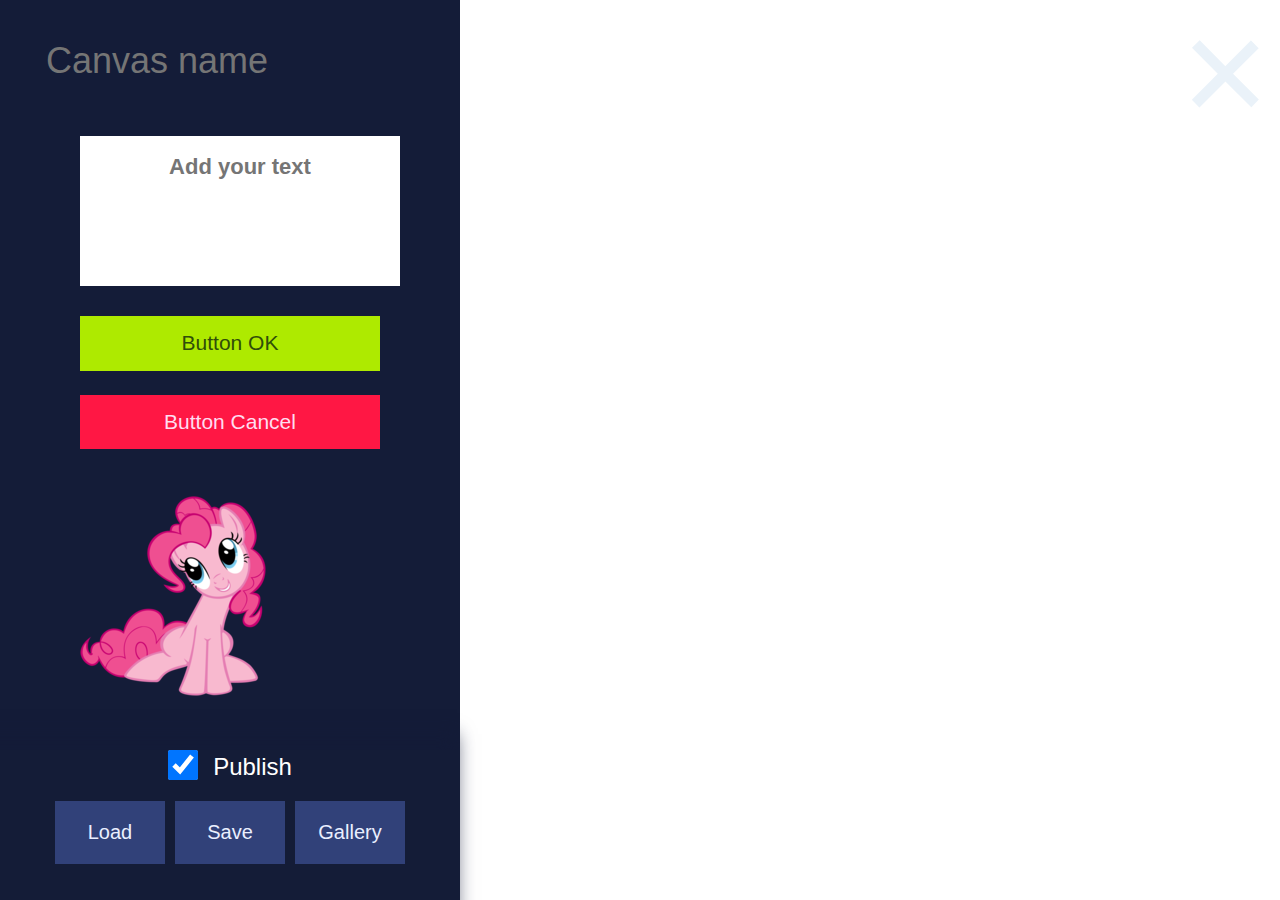
<file: index.html>
<!DOCTYPE html>
<html lang="en">
<head>
    <meta charset="UTF-8">
    <title>start page</title>
    <meta http-equiv="X-UA-Compatible" content="IE=edge,chrome=1">
    <meta name="viewport" content="width=device-width, initial-scale=1.0">
    <link rel="stylesheet" type="text/css" href="css/normalize.css" media="screen">
    <link rel="stylesheet" type="text/css" href="css/style.css" media="screen">
</head>
<body>
<div class="all">
    <section class="sidebar">
        <div class="option">
                <input type="text" id="nameCanvas" size="30" maxlength="30" class="name-canvas" placeholder="Canvas name" required>
                <div class="text">
                    <textarea id="text" placeholder="Add your text" class="component"></textarea>
                </div>
                <div class="buttons">
                    <button type="button" id="okButton" class="component">Button OK</button>
                    <button type="button" id="cancelButton" class="component">Button Cancel</button>
                </div>
                <div class="img" id="imgWrap">
                    <img src="img/pony.png" id="pony" class="component">
                </div>
        </div>
        <div class="control">
            <div>
                <input class="" type="checkbox" id="publish" checked />
                <label for="publish">Publish</label>
            </div>
            <div>
                <label for="point" class="button" type="button" id="loadItem">Load</label>
                <a href="#" type="button" id="save">Save</a>
                <a href="/test_Drag-n-Drop/gallery.html" type="button" id="gallery">Gallery</a>
            </div>
        </div>
    </section>
    <button id="close" type="button">&times;</button>
    <main class="main">
        <div id="canvas" class="canvas"></div>
    </main>
    <div class="all-modal">
        <input class="hide" type="checkbox" id="point"/>
        <div class="modal">
            <label class="modal-x2" for="point"></label>
            <div>
                <label class="modal-x" for="point">&times;</label>
                <h3 class="title">Load:</h3>
                <div id="nothing">
                    <p>You have nothing. If you need create items - add elements at white canvas and press "Save".</p>
                </div>
                <div id="hideEmpty">
                    <form  name="itemForm" action="" method="post">
                        <ul class="item-wrap" id="items">
                        </ul>
                        <div class="content-wrap">
                            <label for="point" class="button" type="button">Cancel</label>
                        </div>
                    </form>
                </div>
            </div>
        </div>
    </div>

</div>
</body>
<script type="text/javascript" src="js/script.js"></script>
</html>
</file>
<file: css/style.css>
.all {
    height: 100vh;
}
/*dropdown*/
.name-canvas {
    background: none;
    display: block;
    font-size: 36px;
    color: #fff;
    width: 80%;
    border: none;
    height: auto;
    padding: 30px 0 5px;
    margin: 10px auto 50px;
    cursor: pointer;
}
.name-canvas:focus {
    outline: none;
}
option {
    background: none;
    color: #333;
}
/*sidebar*/
.sidebar {
    width: 460px;
    height: 100%;
    background: #141c38;
    display: inline-block;
    float: left;
    color: #fff;
}
/*text*/
.text, .buttons, .img {
    display: block;
    margin: 0 auto 30px;
    width: 300px;
    height: 150px;
}
.text textarea {
    resize: none;
    min-width: 264px;
    min-height: 114px;
    background: #fff;
    padding: 15px;
}
textarea {
    font-size: 22px;
    color: #333;
    font-weight: 600;
    text-align: center;
    border: 3px dashed #fff;
    transition: border 0.2s linear;
}
textarea:focus {
    outline: none;
    border: 3px dashed #ccc;
}
.buttons button {
    width: 100%;
    max-width: 300px;
    padding: 15px;
    font-size: 21px;
    margin-bottom: 24px;
    border: none;
}
button:focus {
    outline: none;
}
#okButton {
    color: #304e09;
    background: #aeea00;
}
#cancelButton {
    color: #ffddf0;
    background: #ff1744;
}
.control {
    position: absolute;
    height: 150px;
    background: rgba(20, 28, 56, 0.63);
    box-shadow: -20px 1px 17px 17px rgba(20, 28, 56, 0.66);
    width: 460px;
    bottom: 0;
}
.control > div {
    display: flex;
    flex-direction: row;
    justify-content: center;
    padding: 0 45px;
}
.control > div:first-child input:hover,
.control > div:first-child label:hover {
    cursor: pointer;
}
.control > div:first-child {
    margin-bottom: 20px;
}
.control > div:first-child input {
    width: 30px;
    height: 30px;
}
.control > div:first-child label {
    font-size: 24px;
    margin: 3px 0 0 15px;
}
.control > div:last-child a {
    margin-left: 10px;
}
.control a,
.button {
    width: 100px;
    padding: 20px 5px;
    border: none;
    background: #314179;
    color: #eaefff;
    text-decoration: none;
    text-align: center;
    font-size: 20px;
    transition: background 0.2s linear;
}
.control a:hover,
.button:hover {
    background: #2645af;
    cursor: pointer;
}

/*field*/
.main {
    width: calc(100% - 460px);
    height: 100%;
    display: inline-block;
    position: absolute;
    z-index: -1;
}
#close {
    display: block;
    font-size: 150px;
    color: #eaf2f9;
    background: none;
    border: none;
    position: absolute;
    top: -15px;
    right: 5px;
    transition: color 0.2s linear;
}
#close:hover {
    color: #afbfcc;
    cursor: pointer;
}
#close:focus {
    outline: none;
}
/*modal*/
.hide{display: none;}
.label {
    cursor: pointer;
    user-select: none;
}
.all-modal .modal {
    position: fixed;
    z-index: 101;
    top: 0;
    right: 100%;
    bottom: 0;
    width: 100%;
    display: flex;
    align-items: center;
    justify-content: center;
    background-color: rgba(255, 255, 255, 0.9);
    opacity: 0;
    transition: opacity .3s;
}
.all-modal .modal>div {
    position: relative;
    width: 90%;
    max-width: 400px;
    max-height: 90%;
    padding: 20px 20px 5px;
    background-color: #fff;
    box-shadow: 0 0 30px 14px rgb(255, 255, 255);
    overflow: hidden;
    overflow-y: auto;
    -webkit-overflow-scrolling: touch;
}
.all-modal .modal-x {
    font-family: serif;
    position: absolute;
    z-index: 2;
    top: 5px;
    right: 5px;
    width: 25px;
    border-radius: 50%;
    font-size: 36px;
    line-height: 25px;
    text-align: center;
}
.all-modal .modal-x2 {
    position: absolute;
    z-index: -1;
    top: 0;
    left: 0;
    right: 0;
    bottom: 0;
}
.all-modal input:checked+.modal {
    opacity: 1;
    right: 0;
}
.all-modal .button:hover,.modal-x:hover {opacity: 0.7;}
.all-modal .modal>div::-webkit-scrollbar {display: none;}
.title {
    font-size: 26px;
    text-align: center;
    color: #333;
}
.item-wrap {
    margin: 30px 0;
}
.item-wrap li {
    list-style: none;
    padding-bottom: 10px;
}
.item-wrap li button {
    font-size: 24px;
    text-decoration: none;
    color: #06132f;
    border: none;
    background: #fff;
}
.item-wrap li button:hover {
    text-decoration: underline;
    color: #5eaf76;
    cursor: pointer;
}
.content-wrap {
    text-align: center;
}
</file>
